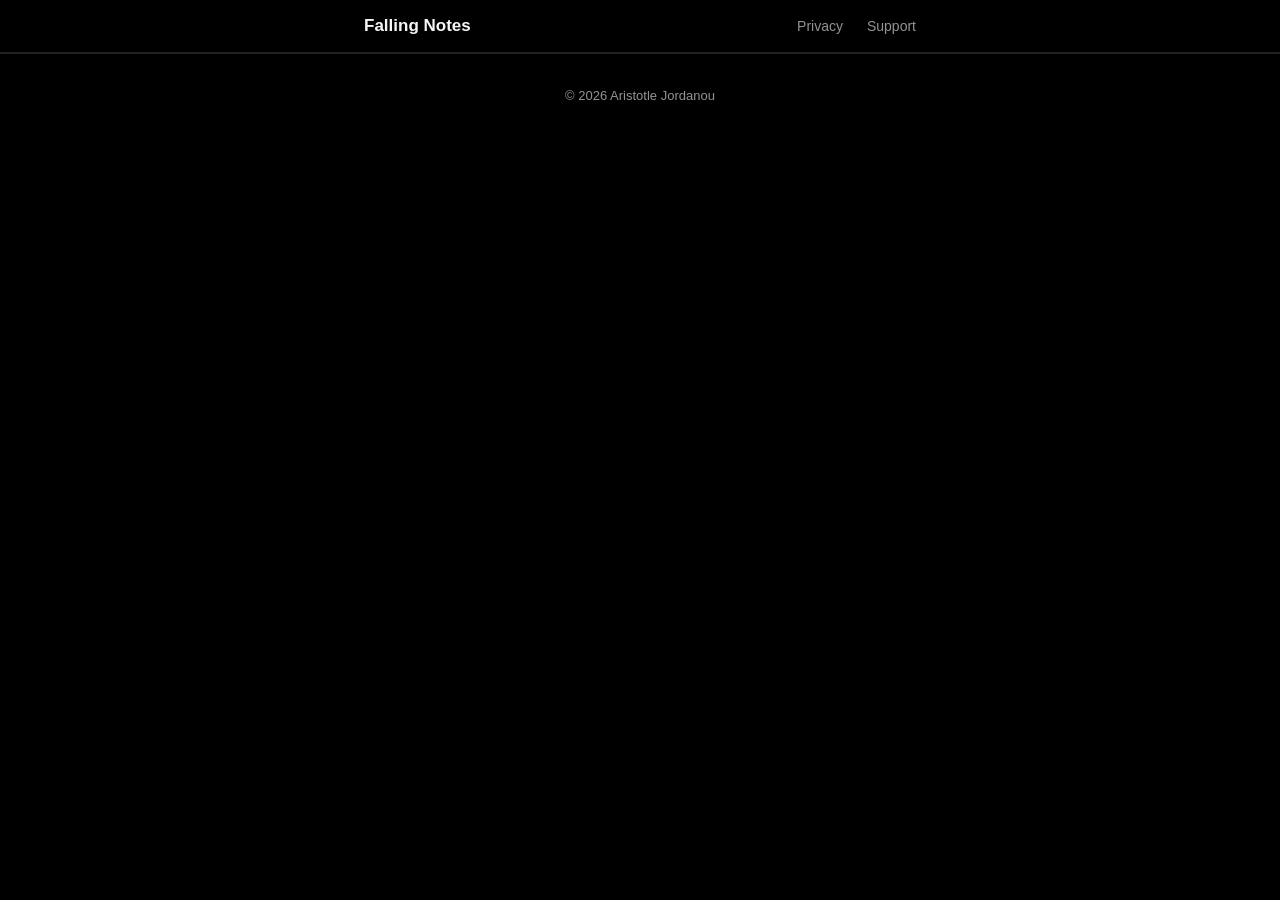
<file: index.html>
<!DOCTYPE html>
<html lang="en">
<head>
    <meta charset="UTF-8">
    <meta name="viewport" content="width=device-width, initial-scale=1.0">
    <title>Falling Notes</title>
    <meta name="theme-color" content="#000000">
    <link rel="stylesheet" href="css/style.css">
</head>
<body>
    <nav>
        <div class="container">
            <span class="site-title">Falling Notes</span>
            <ul class="nav-links">
                <li><a href="privacy.html">Privacy</a></li>
                <li><a href="support.html">Support</a></li>
            </ul>
        </div>
    </nav>
    <footer>
        <div class="container">
            <p>&copy; 2026 Aristotle Jordanou</p>
        </div>
    </footer>
</body>
</html>
</file>
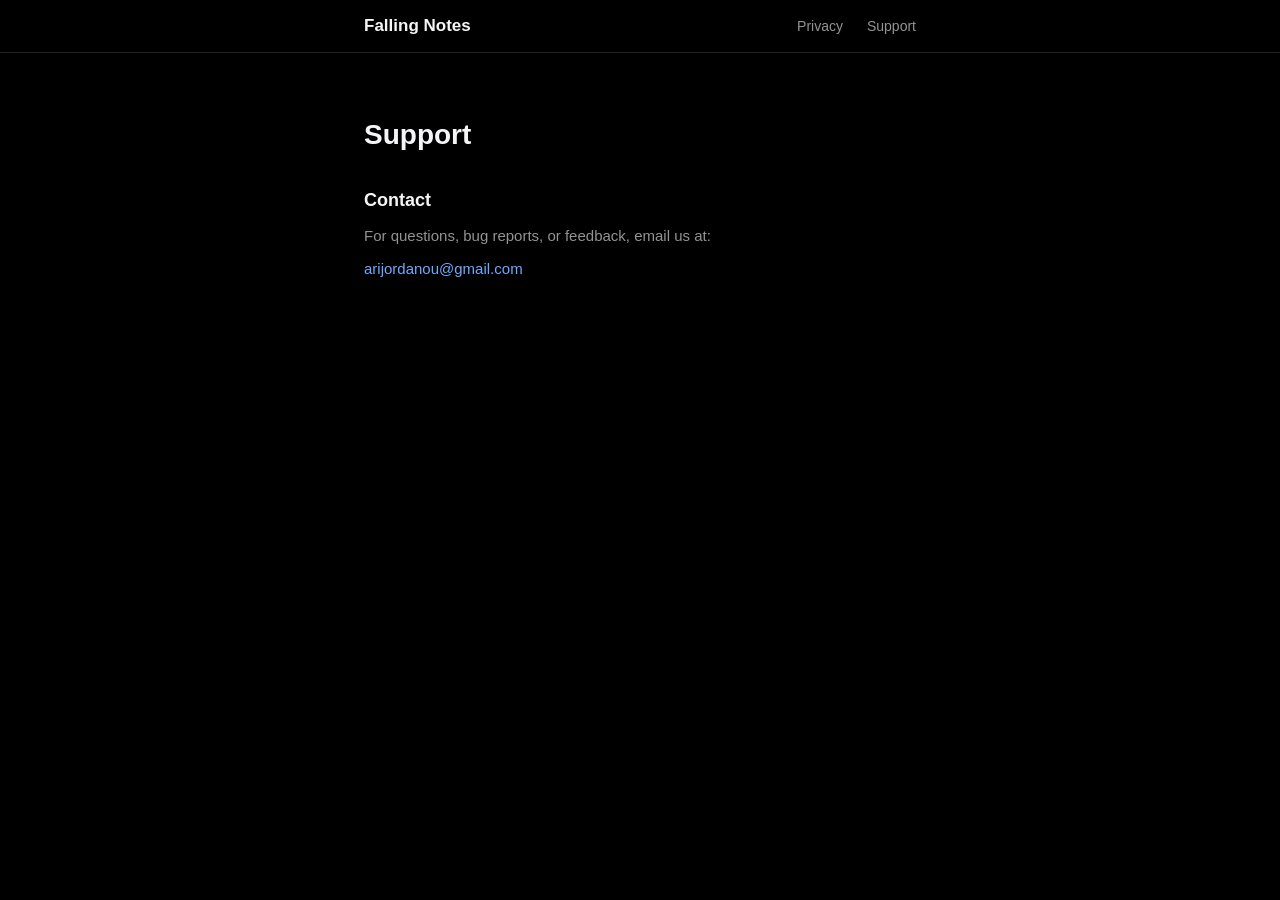
<file: support.html>
<!DOCTYPE html>
<html lang="en">
<head>
    <meta charset="UTF-8">
    <meta name="viewport" content="width=device-width, initial-scale=1.0">
    <title>Support — Falling Notes</title>
    <meta name="theme-color" content="#000000">
    <link rel="stylesheet" href="css/style.css">
</head>
<body>
    <nav>
        <div class="container">
            <a href="index.html" class="site-title">Falling Notes</a>
            <ul class="nav-links">
                <li><a href="privacy.html">Privacy</a></li>
                <li><a href="support.html">Support</a></li>
            </ul>
        </div>
    </nav>

    <main class="legal-page">
        <div class="container">
            <h1>Support</h1>

            <h2>Contact</h2>
            <p>For questions, bug reports, or feedback, email us at:</p>
            <a href="mailto:arijordanou@gmail.com" class="contact-email">arijordanou@gmail.com</a>
        </div>
    </main>
</body>
</html>
</file>
<file: css/style.css>
:root {
    --bg: #000;
    --surface: #111;
    --border: #222;
    --text: #f5f5f7;
    --text-secondary: rgba(245, 245, 247, 0.6);
    --accent: #6eaaff;
}

* { margin: 0; padding: 0; box-sizing: border-box; }

body {
    font-family: -apple-system, BlinkMacSystemFont, "Helvetica Neue", Arial, sans-serif;
    background: var(--bg);
    color: var(--text);
    line-height: 1.6;
    -webkit-font-smoothing: antialiased;
}

.container {
    max-width: 600px;
    margin: 0 auto;
    padding: 0 24px;
}

nav {
    position: sticky;
    top: 0;
    background: rgba(0, 0, 0, 0.85);
    backdrop-filter: blur(20px);
    -webkit-backdrop-filter: blur(20px);
    border-bottom: 1px solid var(--border);
}

nav .container {
    display: flex;
    align-items: center;
    justify-content: space-between;
    height: 52px;
}

.site-title {
    font-size: 17px;
    font-weight: 600;
    color: var(--text);
    text-decoration: none;
}

.nav-links {
    display: flex;
    gap: 24px;
    list-style: none;
}

.nav-links a {
    font-size: 14px;
    color: var(--text-secondary);
    text-decoration: none;
}

.nav-links a:hover { color: var(--text); }

footer {
    border-top: 1px solid var(--border);
    padding: 32px 0;
    text-align: center;
}

footer p {
    font-size: 13px;
    color: var(--text-secondary);
}

.legal-page {
    padding: 60px 0 80px;
}

.legal-page h1 {
    font-size: 28px;
    font-weight: 700;
    margin-bottom: 8px;
}

.effective-date {
    font-size: 14px;
    color: var(--text-secondary);
    margin-bottom: 32px;
}

.legal-page h2 {
    font-size: 18px;
    font-weight: 600;
    margin-top: 28px;
    margin-bottom: 8px;
}

.legal-page p,
.legal-page li {
    font-size: 15px;
    color: var(--text-secondary);
    line-height: 1.7;
    margin-bottom: 8px;
}

.legal-page ul {
    padding-left: 20px;
    margin-bottom: 12px;
}

.legal-page a {
    color: var(--accent);
    text-decoration: none;
}

.legal-page a:hover { text-decoration: underline; }

.contact-email {
    display: inline-block;
    color: var(--accent);
    text-decoration: none;
    font-size: 15px;
}

.contact-email:hover { text-decoration: underline; }
</file>
